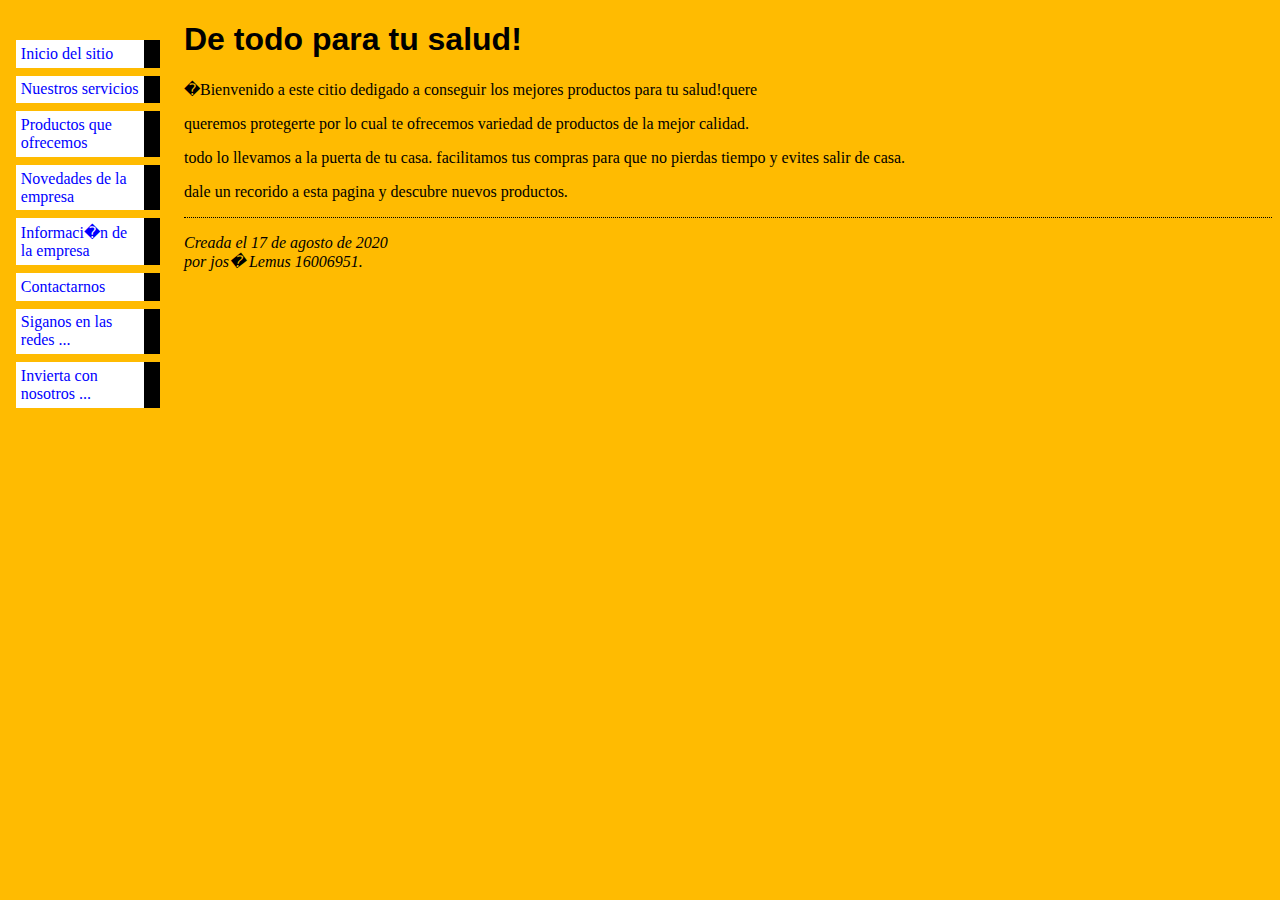
<file: index.html>
<!DOCTYPE html PUBLIC "-//W3C//DTD HTML 4.01//EN" "http://www.w3.org/TR/html4/strict.dtd">
<html><head>
  <title>Mi primera p�gina con estilo</title>

  
  
  <link rel="stylesheet" href="misestilos.css">

</head><body>
<!-- Men� de navegaci�n del sitio -->
<ul class="navbar">

  <li><a href="index.html">Inicio del sitio</a> </li>
  <li><a href="servicios.html">Nuestros servicios</a> </li>
  <li><a href="productos.html">Productos que ofrecemos</a> </li>
  <li><a href="noticias.html">Novedades de la empresa</a> </li>
  <li><a href="acercade.html">Informaci�n de la empresa</a> </li>
  <li><a href="contacto.html">Contactarnos</a> </li>
  <li><a href="siganos.html">Siganos en las redes ...</a> </li>
  <li><a href="invierta.html">Invierta con nosotros ...</a> </li>
</ul>

<!-- Contenido principal -->
<h1>De todo para tu salud!<br>
</h1>

<p>�Bienvenido a este citio dedigado a conseguir los mejores productos
para tu salud!quere</p>

<p>queremos protegerte por lo cual te ofrecemos variedad de productos
de la mejor calidad.</p>

<p>todo lo llevamos a la puerta de tu casa. facilitamos tus compras
para que no pierdas tiempo y evites salir de casa.</p>

<p>dale un recorido a esta pagina y descubre nuevos productos.</p>

<address>Creada el 17 de agosto de 2020<br>
por jos� Lemus 16006951.</address>

</body></html>
</file>
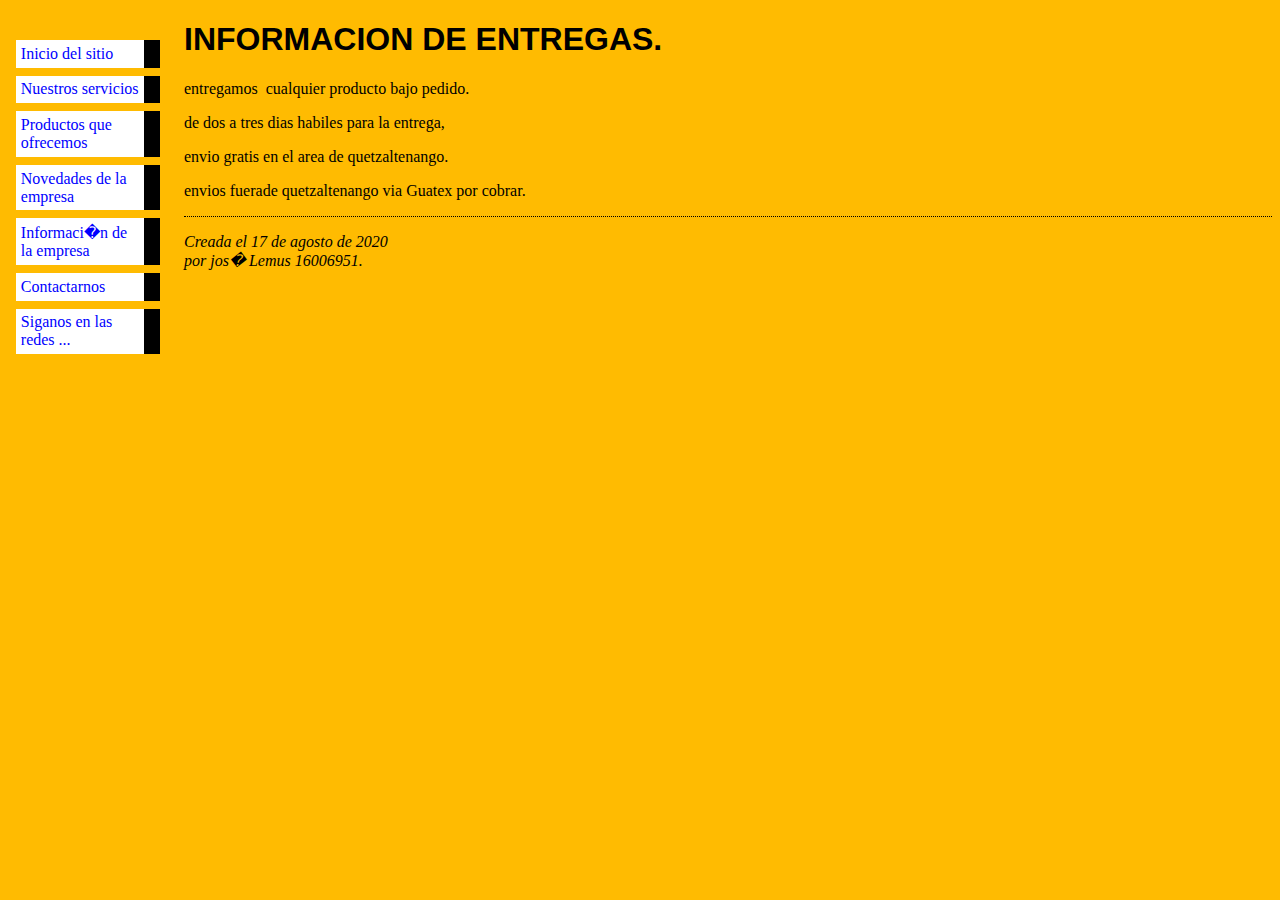
<file: acercade.html>
<!DOCTYPE html PUBLIC "-//W3C//DTD HTML 4.01//EN" "http://www.w3.org/TR/html4/strict.dtd">
<html><head>
  <title>Mi primera p�gina con estilo</title>

  
  
  <link rel="stylesheet" href="misestilos.css">

</head><body>
<!-- Men� de navegaci�n del sitio -->
<ul class="navbar">

  <li><a href="index.html">Inicio del sitio</a> </li>
  <li><a href="servicios.html">Nuestros servicios</a> </li>
  <li><a href="productos.html">Productos que ofrecemos</a> </li>
  <li><a href="noticias.html">Novedades de la empresa</a> </li>
  <li><a href="acercade.html">Informaci�n de la empresa</a> </li>
  <li><a href="contacto.html">Contactarnos</a> </li>
  <li><a href="siganos.html">Siganos en las redes ...</a> </li>
</ul>

<!-- Contenido principal -->
<h1>INFORMACION DE ENTREGAS.<br>
</h1>
<p>entregamos&nbsp; cualquier producto bajo pedido.</p>
<p>de dos a tres dias habiles para la entrega,</p>
<p>envio gratis en el area de quetzaltenango.</p>
<p>envios fuerade quetzaltenango via Guatex por cobrar.<br>
</p>

<address>Creada el 17 de agosto de 2020<br>
por jos� Lemus 16006951.</address>

</body></html>
</file>
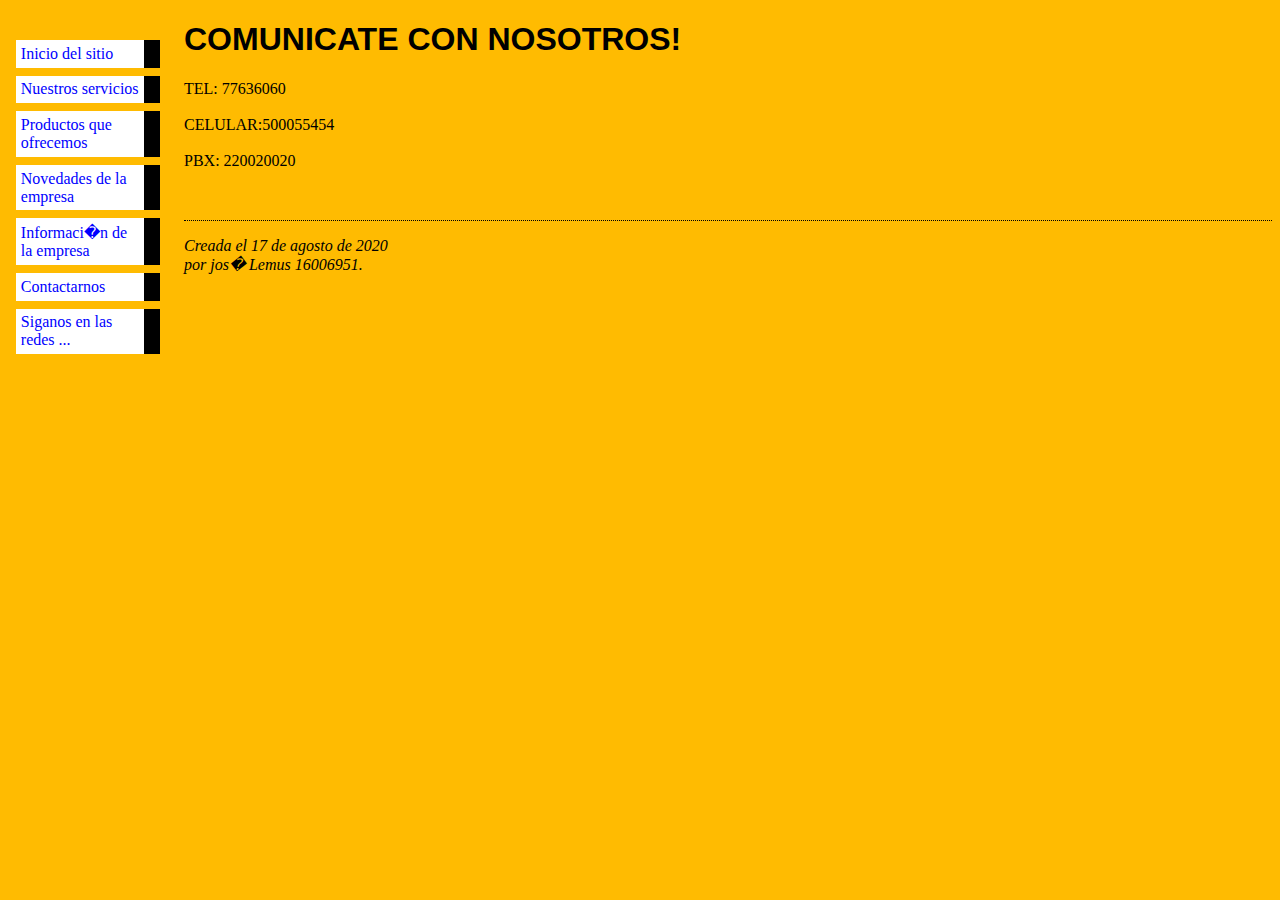
<file: contacto.html>
<!DOCTYPE html PUBLIC "-//W3C//DTD HTML 4.01//EN" "http://www.w3.org/TR/html4/strict.dtd">
<html><head>
  <title>Mi primera p�gina con estilo</title>

  
  
  <link rel="stylesheet" href="misestilos.css">

</head><body>
<!-- Men� de navegaci�n del sitio -->
<ul class="navbar">

  <li><a href="index.html">Inicio del sitio</a> </li>
  <li><a href="servicios.html">Nuestros servicios</a> </li>
  <li><a href="productos.html">Productos que ofrecemos</a> </li>
  <li><a href="noticias.html">Novedades de la empresa</a> </li>
  <li><a href="acercade.html">Informaci�n de la empresa</a> </li>
  <li><a href="contacto.html">Contactarnos</a> </li>
  <li><a href="siganos.html">Siganos en las redes ...</a> </li>
</ul>

<!-- Contenido principal -->
<h1>COMUNICATE CON NOSOTROS!<br>
</h1>
TEL: 77636060<br>
<br>
CELULAR:500055454<br>
<br>
PBX: 220020020<br>
<p>&nbsp;<!-- Firma y fecha de la p�gina, �s�lo por cortes�a! --></p>

<address>Creada el 17 de agosto de 2020<br>
por jos� Lemus 16006951.</address>

</body></html>
</file>
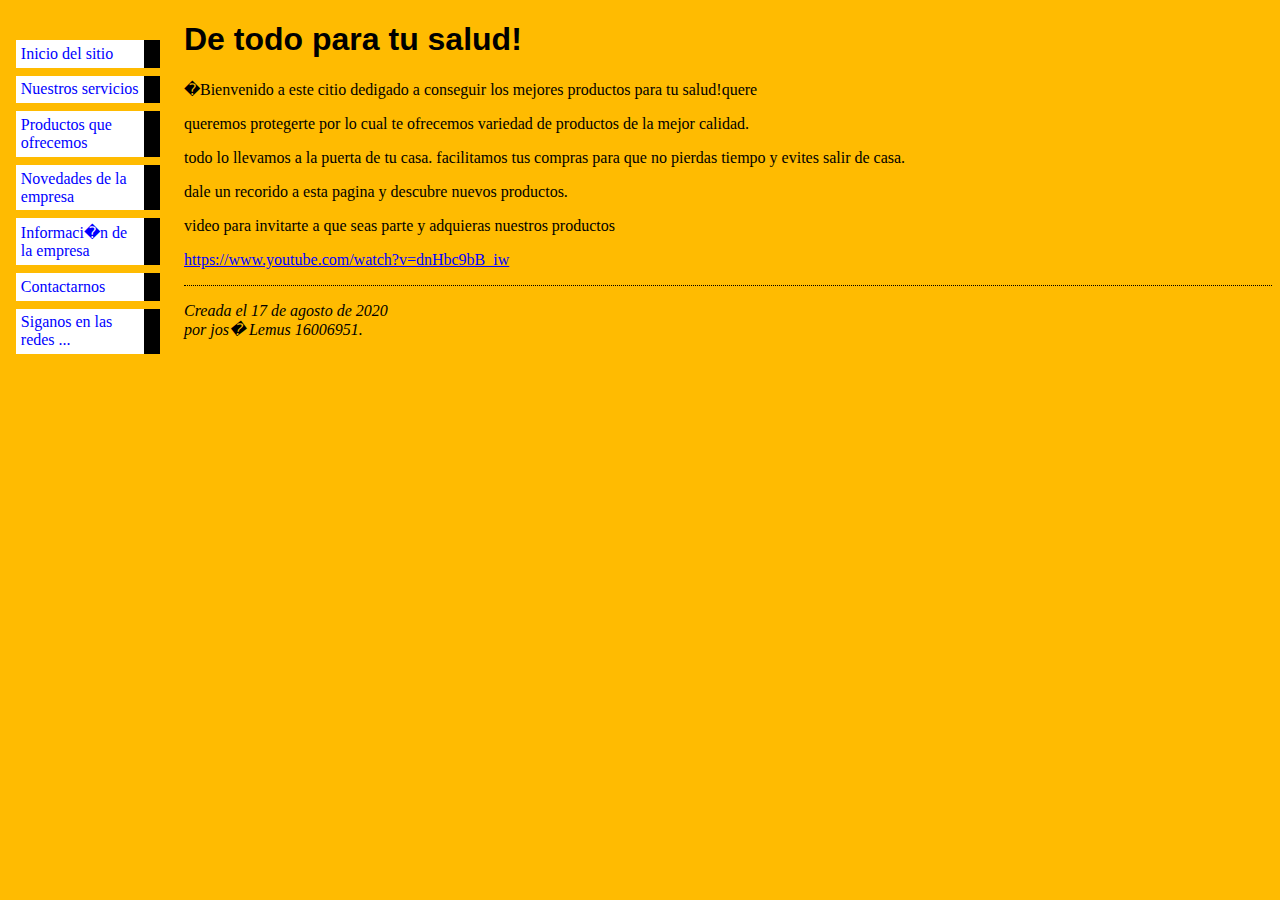
<file: invierta.html>
<!DOCTYPE html PUBLIC "-//W3C//DTD HTML 4.01//EN" "http://www.w3.org/TR/html4/strict.dtd">
<html><head><title>Mi primera p�gina con estilo</title>


  

  
  
  <link rel="stylesheet" href="misestilos.css"></head><body>
<!-- Men� de navegaci�n del sitio -->
<ul class="navbar">

  <li><a href="index.html">Inicio del sitio</a> </li>
  <li><a href="servicios.html">Nuestros servicios</a> </li>
  <li><a href="productos.html">Productos que ofrecemos</a> </li>
  <li><a href="noticias.html">Novedades de la empresa</a> </li>
  <li><a href="acercade.html">Informaci�n de la empresa</a> </li>
  <li><a href="contacto.html">Contactarnos</a> </li>
  <li><a href="siganos.html">Siganos en las redes ...</a> </li>
</ul>

<!-- Contenido principal -->
<h1>De todo para tu salud!<br>
</h1>

<p>�Bienvenido a este citio dedigado a conseguir los mejores productos para tu salud!quere</p><p>queremos protegerte por lo cual te ofrecemos variedad de productos de la mejor calidad.</p>
<p>todo lo llevamos a la puerta de tu casa. facilitamos tus compras para que no pierdas tiempo y evites salir de casa.</p>
<p>dale un recorido a esta pagina y descubre nuevos productos.</p>
<p>video para invitarte a que seas parte y adquieras nuestros productos</p>
<p><a href="https://www.youtube.com/watch?v=dnHbc9bB_iw">https://www.youtube.com/watch?v=dnHbc9bB_iw</a></p>

<address>Creada el 17 de agosto de 2020<br>

por jos� Lemus 16006951.</address>

</body></html>
</file>
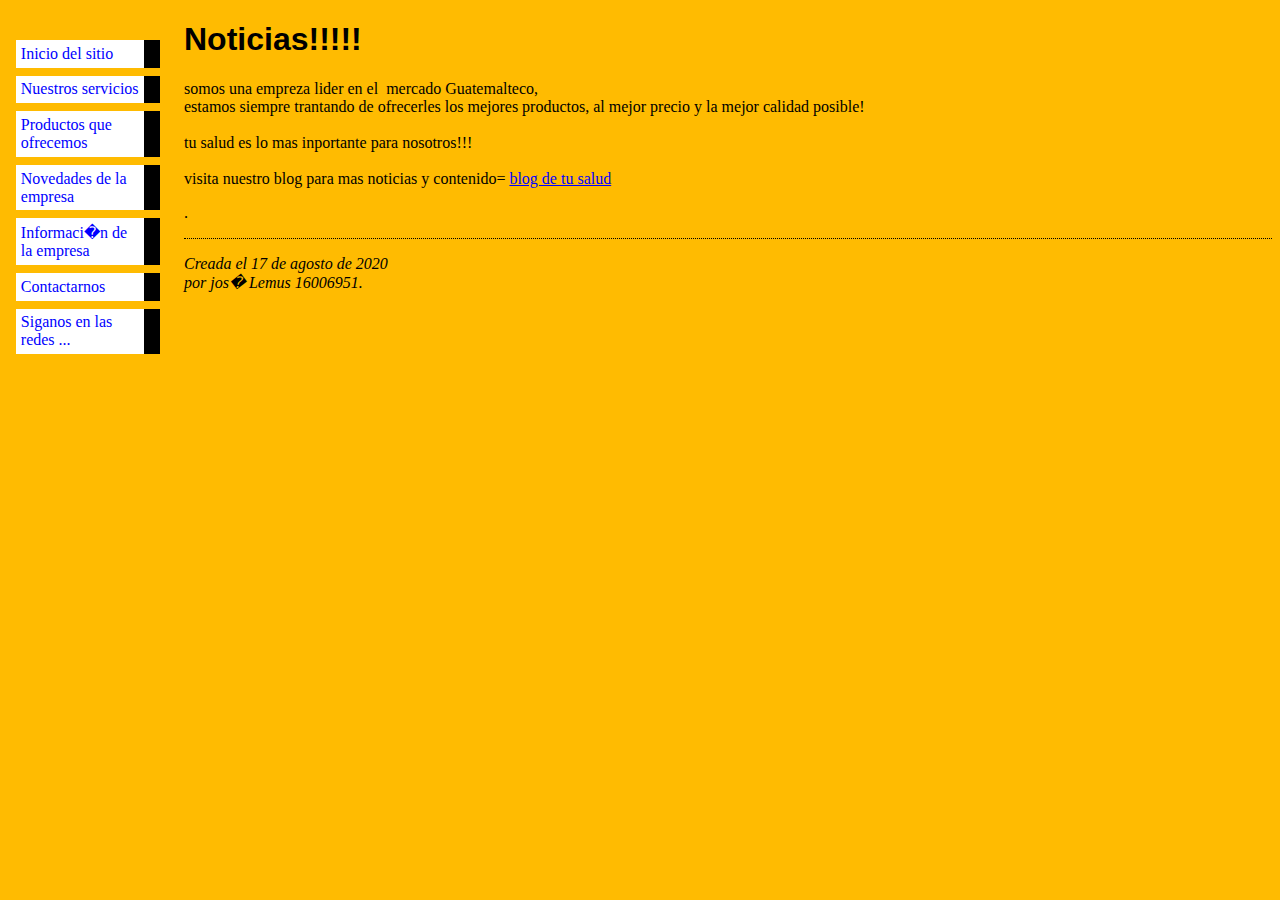
<file: noticias.html>
<!DOCTYPE html PUBLIC "-//W3C//DTD HTML 4.01//EN" "http://www.w3.org/TR/html4/strict.dtd">
<html><head>
  <title>Mi primera p�gina con estilo</title>

  
  
  <link rel="stylesheet" href="misestilos.css">

</head><body>
<!-- Men� de navegaci�n del sitio -->
<ul class="navbar">

  <li><a href="index.html">Inicio del sitio</a> </li>
  <li><a href="servicios.html">Nuestros servicios</a> </li>
  <li><a href="productos.html">Productos que ofrecemos</a> </li>
  <li><a href="noticias.html">Novedades de la empresa</a> </li>
  <li><a href="acercade.html">Informaci�n de la empresa</a> </li>
  <li><a href="contacto.html">Contactarnos</a> </li>
  <li><a href="siganos.html">Siganos en las redes ...</a> </li>
</ul>

<!-- Contenido principal -->
<h1>Noticias!!!!!<br>
</h1>

somos una empreza lider en el&nbsp; mercado Guatemalteco,<br>

estamos siempre trantando de ofrecerles los mejores productos, al mejor
precio y la mejor calidad posible!<br>

<br>

tu salud es lo mas inportante para nosotros!!!<br>
<br>
visita nuestro blog para mas noticias y contenido= <a href="https://tusaludguate.blogspot.com/">blog de tu salud</a><br>

<p>.
<!-- Firma y fecha de la p�gina, �s�lo por cortes�a! --></p>

<address>Creada el 17 de agosto de 2020<br>
por jos� Lemus 16006951.</address>

</body></html>
</file>
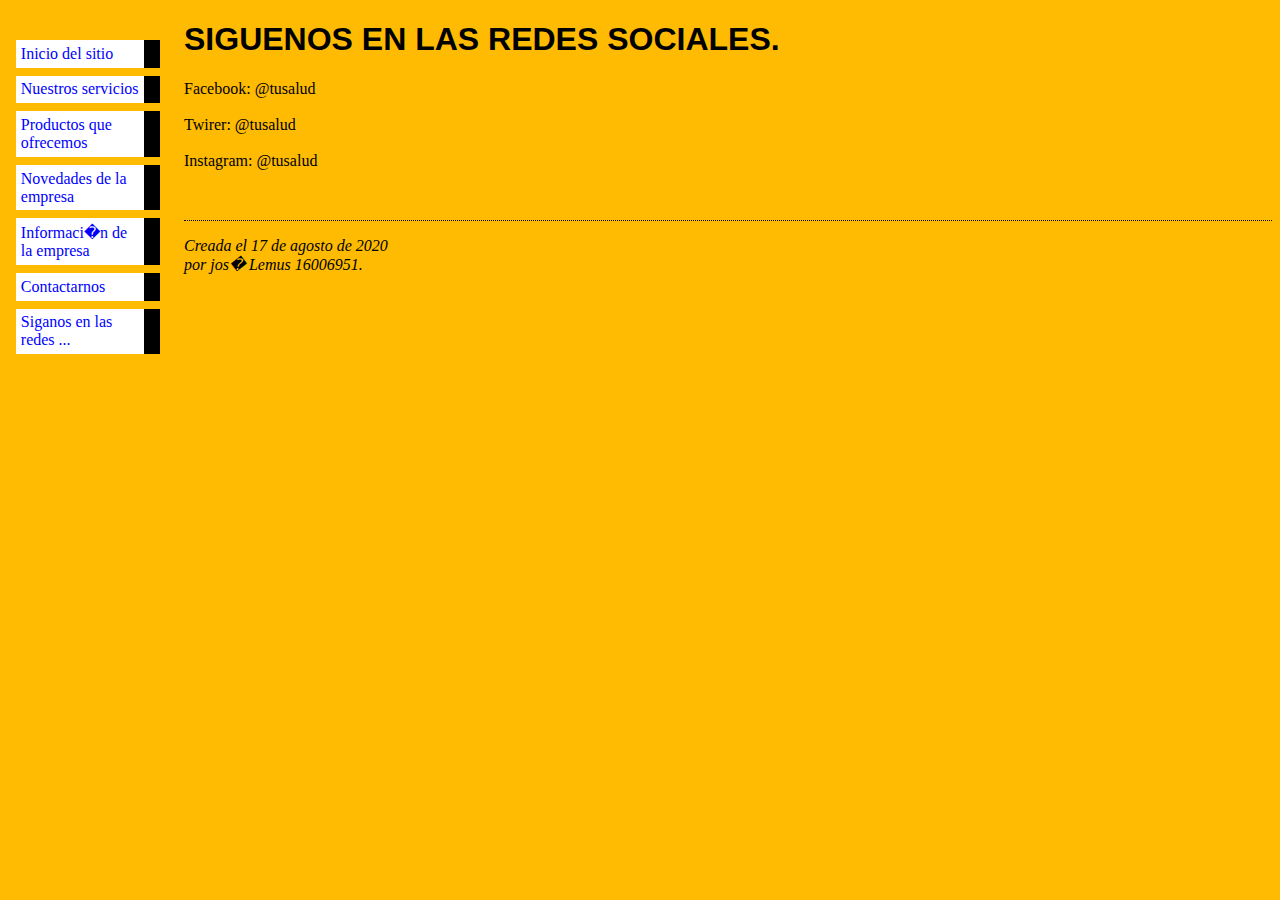
<file: siganos.html>
<!DOCTYPE html PUBLIC "-//W3C//DTD HTML 4.01//EN" "http://www.w3.org/TR/html4/strict.dtd">
<html><head>
  <title>Mi primera p�gina con estilo</title>

  
  
  <link rel="stylesheet" href="misestilos.css">

</head><body>
<!-- Men� de navegaci�n del sitio -->
<ul class="navbar">

  <li><a href="index.html">Inicio del sitio</a> </li>
  <li><a href="servicios.html">Nuestros servicios</a> </li>
  <li><a href="productos.html">Productos que ofrecemos</a> </li>
  <li><a href="noticias.html">Novedades de la empresa</a> </li>
  <li><a href="acercade.html">Informaci�n de la empresa</a> </li>
  <li><a href="contacto.html">Contactarnos</a> </li>
  <li><a href="siganos.html">Siganos en las redes ...</a> </li>
</ul>

<!-- Contenido principal -->
<h1>SIGUENOS EN LAS REDES SOCIALES.</h1>
Facebook: @tusalud<br>

<br>

Twirer: @tusalud<br>

<br>

Instagram: @tusalud
<p>&nbsp;<!-- Firma y fecha de la p�gina, �s�lo por cortes�a! --></p>

<address>Creada el 17 de agosto de 2020<br>
por jos� Lemus 16006951.</address>

</body></html>
</file>
<file: misestilos.css>
body {
    padding-left: 11em;
    font-family: Georgia, "Times New Roman",
          Times, serif;
    color: Black;
    background-color: #ffbb01 }
  ul.navbar {
    list-style-type: none;
    padding: 0;
    margin: 0;
    position: absolute;
    top: 2em;
    left: 1em;
    width: 9em }
  h1 {
    font-family: Helvetica, Geneva, Arial,
          SunSans-Regular, sans-serif }
  ul.navbar li {
    background: white;
    margin: 0.5em 0;
    padding: 0.3em;
    border-right: 1em solid black }
  ul.navbar a {
    text-decoration: none }
  a:link {
    color: blue }
  a:visited {
    color: purple }
  address {
    margin-top: 1em;
    padding-top: 1em;
    border-top: thin dotted }
</file>
